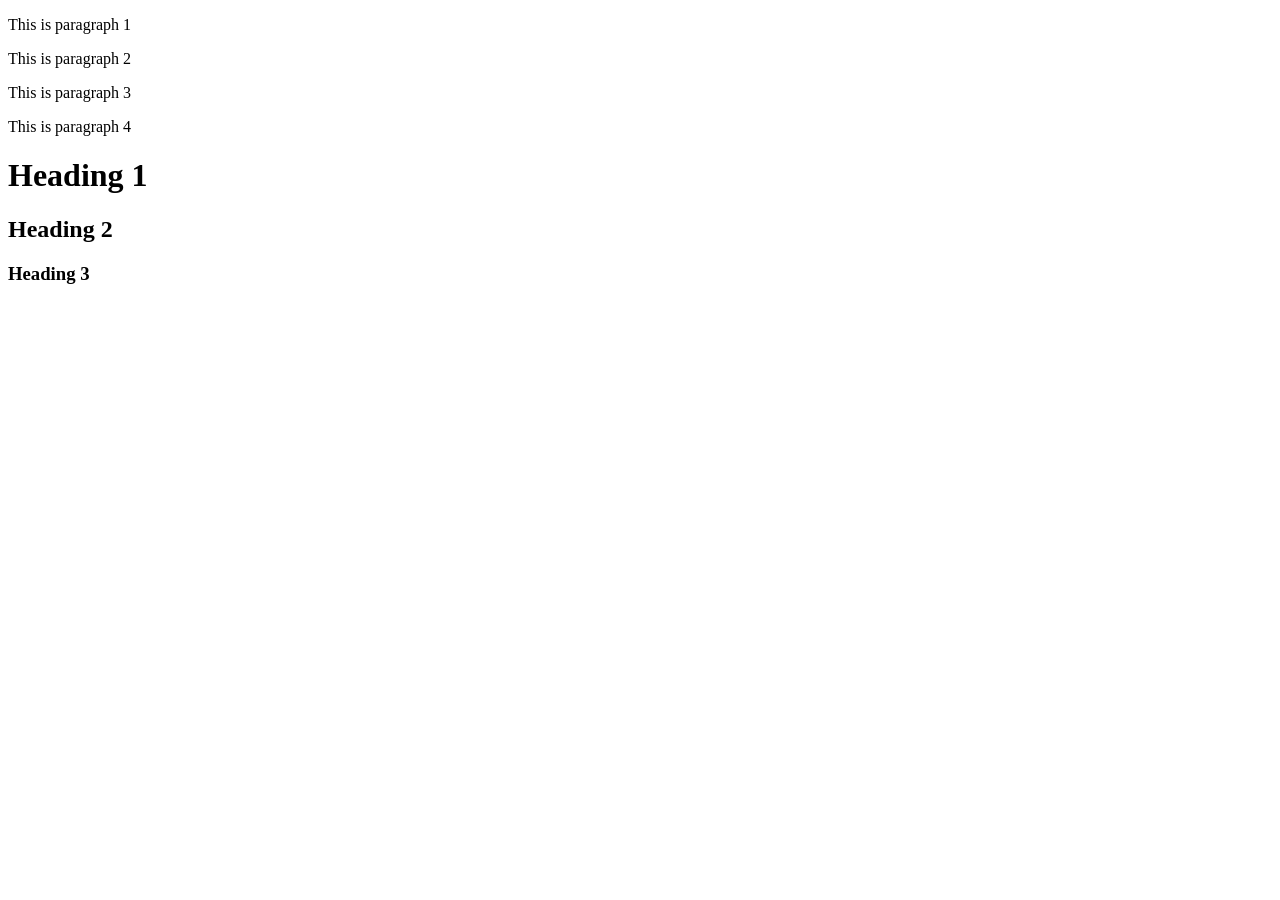
<file: index.html>
<!DOCTYPE html>
<html lang="en">
<head>
    <meta charset="UTF-8">
    <title>Document</title>
</head>
<body>
    <p>This is paragraph 1</p>
    <p>This is paragraph 2</p>
    <p>This is paragraph 3</p>
    <p>This is paragraph 4</p>

    <h1>Heading 1</h1>
    <h2>Heading 2</h2>
    <h3>Heading 3</h3>

</body>

</html>
</file>
